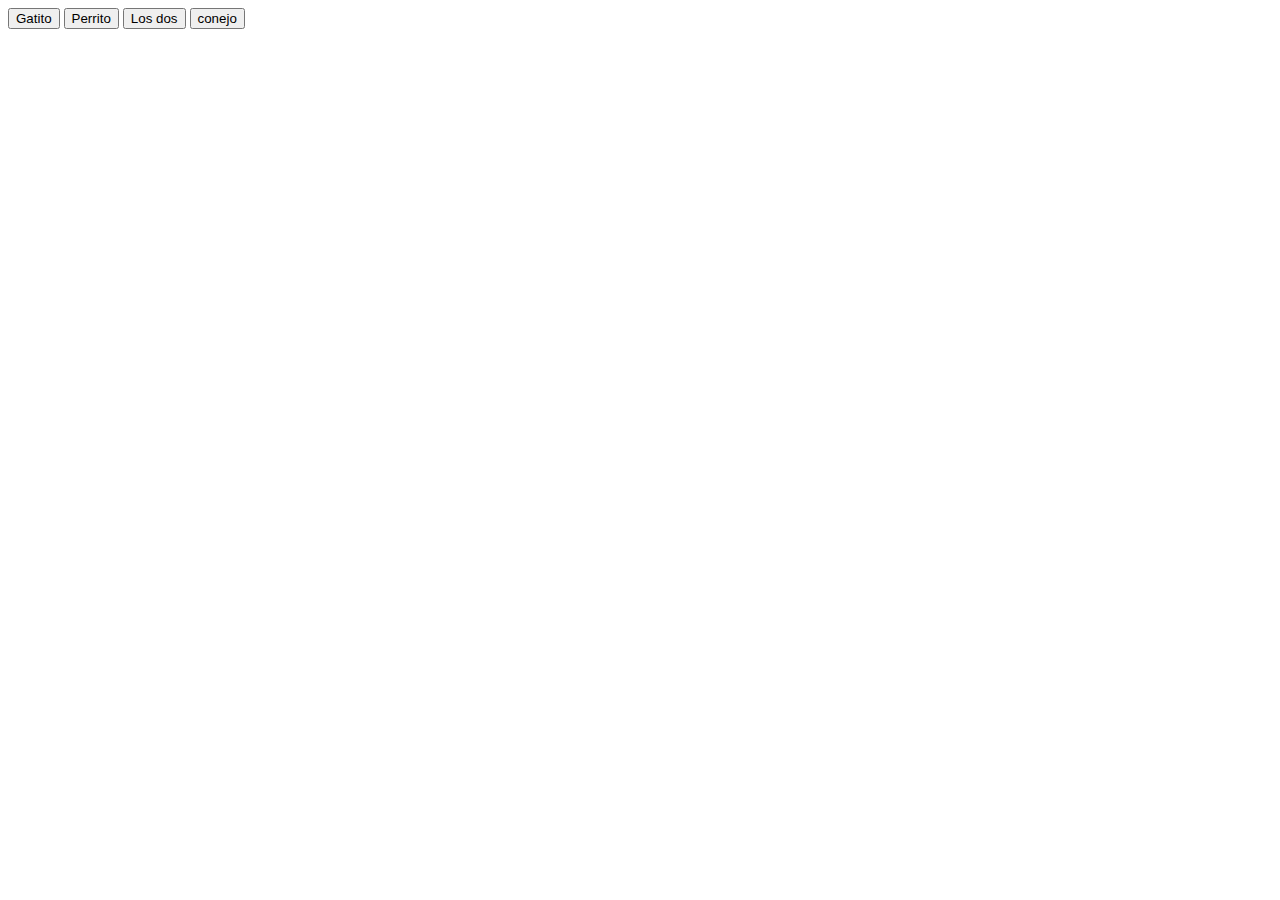
<file: dom7.html>
<!DOCTYPE html>
<html lang="es">
<head>
    <meta charset="UTF-8">
    <meta name="viewport" content="width=device-width, initial-scale=1.0">
    <title>Document</title>
    <script src="./dom7.js"></script>
</head>
<body>
    <div id="div1"></div> 
    <div id="div2"></div> 
    <button id="btn1" onclick="gatito()">Gatito</button>
    <button id="btn1" onclick="perrito()">Perrito</button>
    <button id="btn1" onclick="unaSola()">Los dos</button>
    <button id="btn1" onclick="unaSola()">conejo</button>
</body>
</html>
</file>
